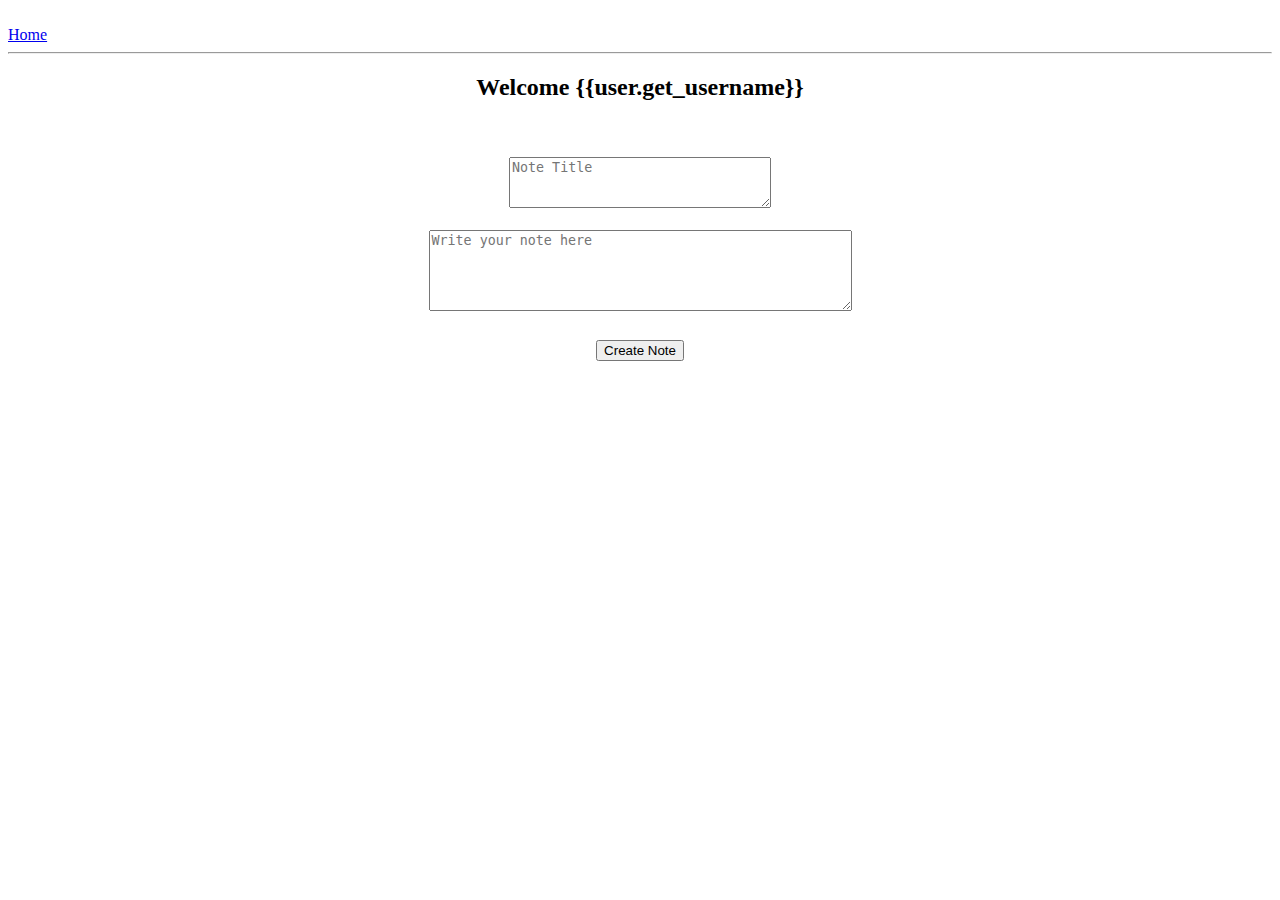
<file: NoteApp/templates/NoteApp/create_note.html>
<!DOCTYPE html>

<head>

        <script src="https://code.jquery.com/jquery-3.6.0.min.js"></script>
        <title>My Notes</title>


</head>
<br>
    <a href="/home"><heading>Home</heading></a>
    


    <hr>
    <center>

    <h2 style="float:center"> Welcome {{user.get_username}}</h2>
    <br>
    <!-- <h4>Create New Note</h4> -->
    <br>
    

    <textarea id="Note-box" rows="3" cols="30" placeholder="Note Title"></textarea><br><br>
    <textarea id="create-box" rows="5" cols="50" placeholder="Write your note here"></textarea><br>
    <button type="submit" style="margin-top:2%" onclick="createNote()">Create Note</button>
    </center>

</body>
</html>

<script>


function createNote() {
    if (document.getElementById('create-box').value==''|| document.getElementById('Note-box').value==''){
            alert("Please write something in notes")
    }
    else{
        $.ajax({
                url:'/notes/create',
                type: "GET",
                data: {
                    new_note: document.getElementById('create-box').value, 
                    new_title: document.getElementById('Note-box').value, 
                },
                success: redirect_to_homepage
            });
    }
            
        }

        function redirect_to_homepage(){
    window.location.href = "/home";

}


</script>
</file>
